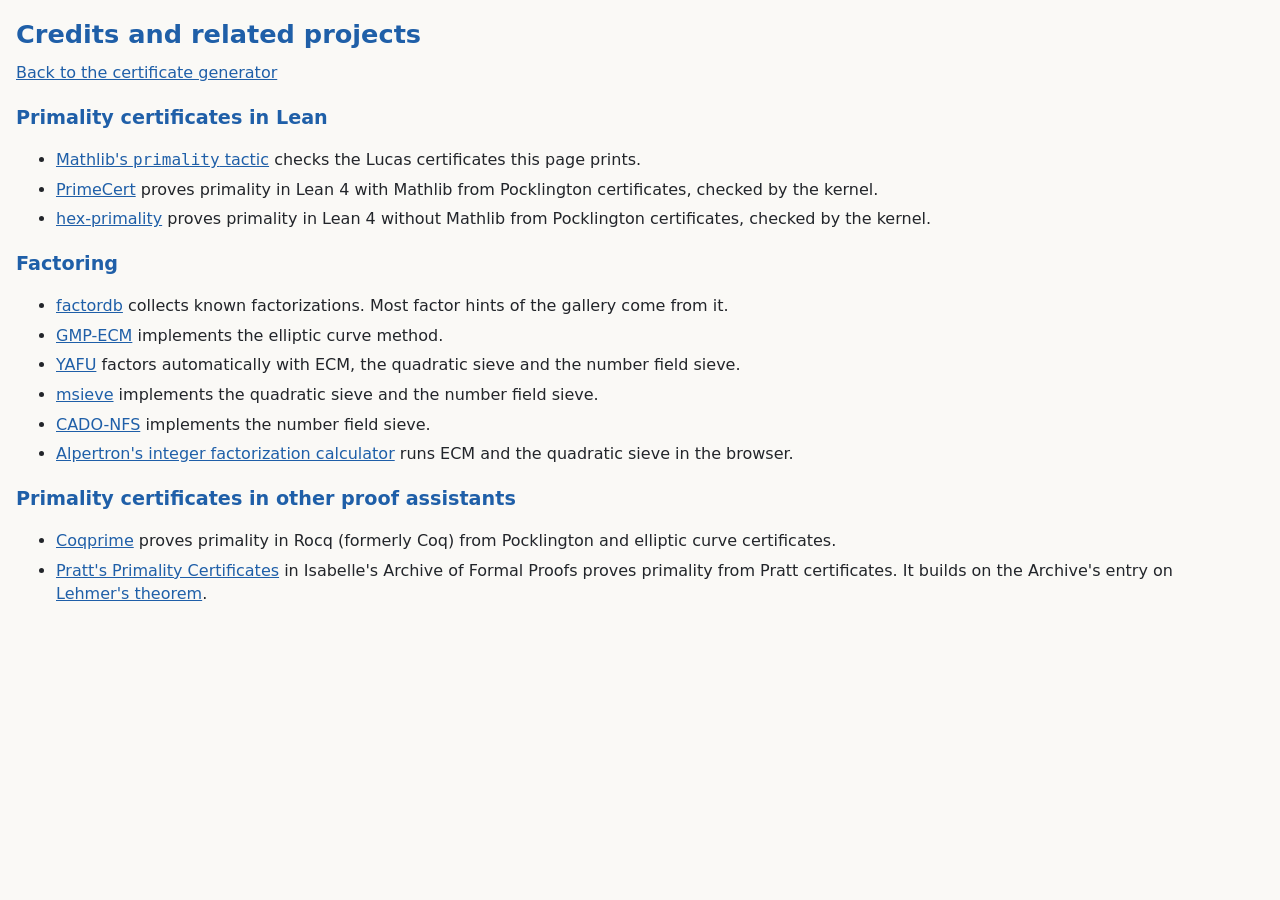
<file: web/credits.html>
<!doctype html>
<html lang="en">
<head>
  <meta charset="utf-8">
  <meta name="viewport" content="width=device-width, initial-scale=1">
  <title>Credits and related projects</title>
  <link rel="icon" href="data:,">
  <link rel="stylesheet" href="./style.css?v=dev">
</head>
<body>
  <header>
    <h1>Credits and related projects</h1>
    <p class="intro"><a href="./">Back to the certificate generator</a></p>
  </header>

  <main class="credits">
    <section>
      <h2>Primality certificates in Lean</h2>
      <ul>
        <li>
          <a href="https://leanprover-community.github.io/mathlib4_docs/Mathlib/Tactic/Primality.html">Mathlib's
          <code>primality</code> tactic</a> checks the Lucas certificates this page prints.
        </li>
        <li>
          <a href="https://github.com/b-mehta/PrimeCert">PrimeCert</a> proves primality in Lean 4
          with Mathlib from Pocklington certificates, checked by the kernel.
        </li>
        <li>
          <a href="https://github.com/leanprover/hex-primality">hex-primality</a> proves primality
          in Lean 4 without Mathlib from Pocklington certificates, checked by the kernel.
        </li>
      </ul>
    </section>

    <section>
      <h2>Factoring</h2>
      <ul>
        <li>
          <a href="https://factordb.com/">factordb</a> collects known factorizations. Most factor
          hints of the gallery come from it.
        </li>
        <li>
          <a href="https://gitlab.inria.fr/zimmerma/ecm">GMP-ECM</a> implements the elliptic curve
          method.
        </li>
        <li>
          <a href="https://github.com/bbuhrow/yafu">YAFU</a> factors automatically with ECM, the
          quadratic sieve and the number field sieve.
        </li>
        <li>
          <a href="https://sourceforge.net/projects/msieve/">msieve</a> implements the quadratic
          sieve and the number field sieve.
        </li>
        <li>
          <a href="https://cado-nfs.gitlabpages.inria.fr/">CADO-NFS</a> implements the number field
          sieve.
        </li>
        <li>
          <a href="https://www.alpertron.com.ar/ECM.HTM">Alpertron's integer factorization
          calculator</a> runs ECM and the quadratic sieve in the browser.
        </li>
      </ul>
    </section>

    <section>
      <h2>Primality certificates in other proof assistants</h2>
      <ul>
        <li>
          <a href="https://github.com/thery/coqprime">Coqprime</a> proves primality in Rocq
          (formerly Coq) from Pocklington and elliptic curve certificates.
        </li>
        <li>
          <a href="https://www.isa-afp.org/entries/Pratt_Certificate.html">Pratt's Primality
          Certificates</a> in Isabelle's Archive of Formal Proofs proves primality from Pratt
          certificates. It builds on the Archive's entry on
          <a href="https://www.isa-afp.org/entries/Lehmer.html">Lehmer's theorem</a>.
        </li>
      </ul>
    </section>
  </main>
</body>
</html>
</file>
<file: web/style.css>
/* The page's styles. Long numbers wrap anywhere so the page stays readable on a phone. */

:root {
  color-scheme: light dark;
  --bg: #faf9f6;
  --text: #22252a;
  --muted: #626a74;
  --accent: #1f5fa8;
  --accent-text: #ffffff;
  --field: #ffffff;
  --box: #f0efe9;
  --border: #d8d5cc;
  --input-border: #868b94;
  --ok: #2a7330;
  --ok-bg: #e2f2e3;
  --warn: #8a5a00;
  --warn-bg: #fdf0d2;
  --grey: #555b63;
  --grey-bg: #e7e7e4;
  --error: #c62828;
}

@media (prefers-color-scheme: dark) {
  :root {
    --bg: #16181c;
    --text: #e4e6ea;
    --muted: #9ba3ad;
    --accent: #7fb3f5;
    --accent-text: #0c1b2e;
    --field: #0f1114;
    --box: #1f2227;
    --border: #363b44;
    --input-border: #6b727c;
    --ok: #8fd69a;
    --ok-bg: #1c3320;
    --warn: #f2c56b;
    --warn-bg: #3b2e12;
    --grey: #b9bec5;
    --grey-bg: #2b2f36;
    --error: #ff8a80;
  }
}

html {
  font-family: system-ui, -apple-system, "Segoe UI", Roboto, sans-serif;
  line-height: 1.45;
  background: var(--bg);
  color: var(--text);
  overflow-wrap: anywhere;
  /* Keeps room for the scrollbar, so the text does not reflow when a certificate makes the page
     scroll. */
  scrollbar-gutter: stable;
}

/* The browsers' default focus ring is near black, which the dark scheme hides. */
:focus-visible {
  outline: 2px solid var(--accent);
  outline-offset: 2px;
}

/* Read by screen readers, not shown. */
.visually-hidden {
  position: absolute;
  width: 1px;
  height: 1px;
  margin: -1px;
  padding: 0;
  overflow: hidden;
  clip-path: inset(50%);
  white-space: nowrap;
  border: 0;
}

body {
  margin: 0 auto;
  padding: 1rem;
  max-width: 80rem;
}

h1 {
  font-size: 1.6rem;
  margin: 0 0 0.5rem;
  color: var(--accent);
}

h2 {
  font-size: 1.2rem;
  margin: 1.25rem 0 0.5rem;
  color: var(--accent);
}

a {
  color: var(--accent);
}

.intro {
  margin: 0 0 1rem;
}

.meta {
  color: var(--muted);
}

footer {
  margin-top: 2rem;
  padding-top: 0.75rem;
  border-top: 1px solid var(--border);
}

.credits li {
  margin: 0.4rem 0;
}

/* The gallery beside the form, stacked above it on a narrow screen. */

.layout {
  display: flex;
  gap: 1.75rem;
  align-items: flex-start;
}

.layout > main {
  flex: 1 1 0;
  min-width: 0;
}

.gallery {
  flex: 0 0 16rem;
  min-width: 16rem;
}

.gallery h2 {
  margin-top: 0.4rem;
}

.gallery details {
  margin: 0.5rem 0;
}

.gallery summary {
  cursor: pointer;
  font-weight: 600;
}

.gallery ul {
  list-style: none;
  margin: 0.25rem 0 0;
  padding: 0;
}

.gallery li {
  margin: 0;
}

.gallery-entry {
  display: block;
  width: 100%;
  text-align: left;
  background: none;
  border: 0;
  border-radius: 3px;
  padding: 0.2rem 0.4rem;
  color: var(--accent);
  font: inherit;
  cursor: pointer;
}

.gallery-entry .meta {
  display: block;
  font-size: 0.9rem;
}

.gallery-entry:hover, .gallery-entry:focus-visible {
  background: var(--box);
}

.gallery-entry:disabled {
  color: var(--muted);
  background: none;
  cursor: default;
}

@media (max-width: 800px) {
  .layout {
    flex-direction: column;
    gap: 0.5rem;
    align-items: stretch;
  }

  .gallery {
    flex: none;
    min-width: 0;
    width: 100%;
  }
}

code, pre, textarea, .num {
  font-family: ui-monospace, "Cascadia Mono", Consolas, Menlo, monospace;
}

label {
  display: block;
  margin-top: 0.75rem;
  font-weight: 600;
}

.help {
  margin: 0.15rem 0 0;
  color: var(--muted);
  font-size: 0.9rem;
}

textarea, input, button {
  font-size: 1rem;
}

textarea, input[type="number"] {
  background: var(--field);
  color: var(--text);
  border: 1px solid var(--input-border);
  border-radius: 4px;
  padding: 0.35rem 0.5rem;
}

textarea {
  width: 100%;
  box-sizing: border-box;
  margin-top: 0.25rem;
  overflow-wrap: anywhere;
}

input[type="number"] {
  width: 5rem;
}

.row {
  display: flex;
  flex-wrap: wrap;
  align-items: center;
  gap: 0.5rem 0.75rem;
  margin-top: 0.75rem;
}

.row label {
  margin-top: 0;
}

button {
  padding: 0.4rem 0.9rem;
  background: var(--box);
  color: var(--text);
  border: 1px solid var(--border);
  border-radius: 4px;
  cursor: pointer;
}

button:disabled {
  opacity: 0.55;
  cursor: default;
}

#generate {
  background: var(--accent);
  border-color: var(--accent);
  color: var(--accent-text);
}

/* The output target buttons above the Lean text. */
.targets {
  display: flex;
  flex-wrap: wrap;
  gap: 0.5rem;
}

.targets[hidden] {
  display: none;
}

.targets button[aria-pressed="true"] {
  background: var(--accent);
  border-color: var(--accent);
  color: var(--accent-text);
}

/* The Copy button and the playground link above the Lean text. */
.actions {
  display: flex;
  flex-wrap: wrap;
  align-items: center;
  gap: 0.5rem 1rem;
}

.gallery-info {
  margin: 1rem 0 0;
  color: var(--muted);
}

.status {
  font-weight: 600;
  margin: 1rem 0 0.25rem;
}

.status-starting, .status-running {
  color: var(--accent);
}

.status-certified {
  color: var(--ok);
}

.status-composite, .status-failed {
  color: var(--error);
}

.status-stopped {
  color: var(--muted);
}

.error {
  color: var(--error);
}

.reason {
  font-weight: 600;
}

progress {
  width: 100%;
  display: block;
  height: 0.7rem;
  appearance: none;
  accent-color: var(--accent);
  background: var(--box);
  border: 1px solid var(--border);
  border-radius: 4px;
}

progress::-webkit-progress-bar {
  background: var(--box);
  border-radius: 4px;
}

progress::-webkit-progress-value {
  background: var(--accent);
  border-radius: 4px;
}

progress::-moz-progress-bar {
  background: var(--accent);
  border-radius: 4px;
}

pre {
  background: var(--box);
  border: 1px solid var(--border);
  padding: 0.75rem;
  border-radius: 4px;
  white-space: pre-wrap;
}

.tree {
  background: var(--box);
  border: 1px solid var(--border);
  border-radius: 4px;
  margin: 0;
  padding: 0.75rem 1rem 0.75rem 2rem;
}

.tree li {
  margin: 0.25rem 0;
}

/* The state badges of the tree. */

.state {
  padding: 0 0.35rem;
  border-radius: 3px;
  color: var(--grey);
  background: var(--grey-bg);
}

.state-done {
  color: var(--ok);
  background: var(--ok-bg);
}

.state-factoring, .state-rooting {
  color: var(--warn);
  background: var(--warn-bg);
}

.open {
  list-style: square;
}

.hint-unused {
  color: var(--muted);
}
</file>
